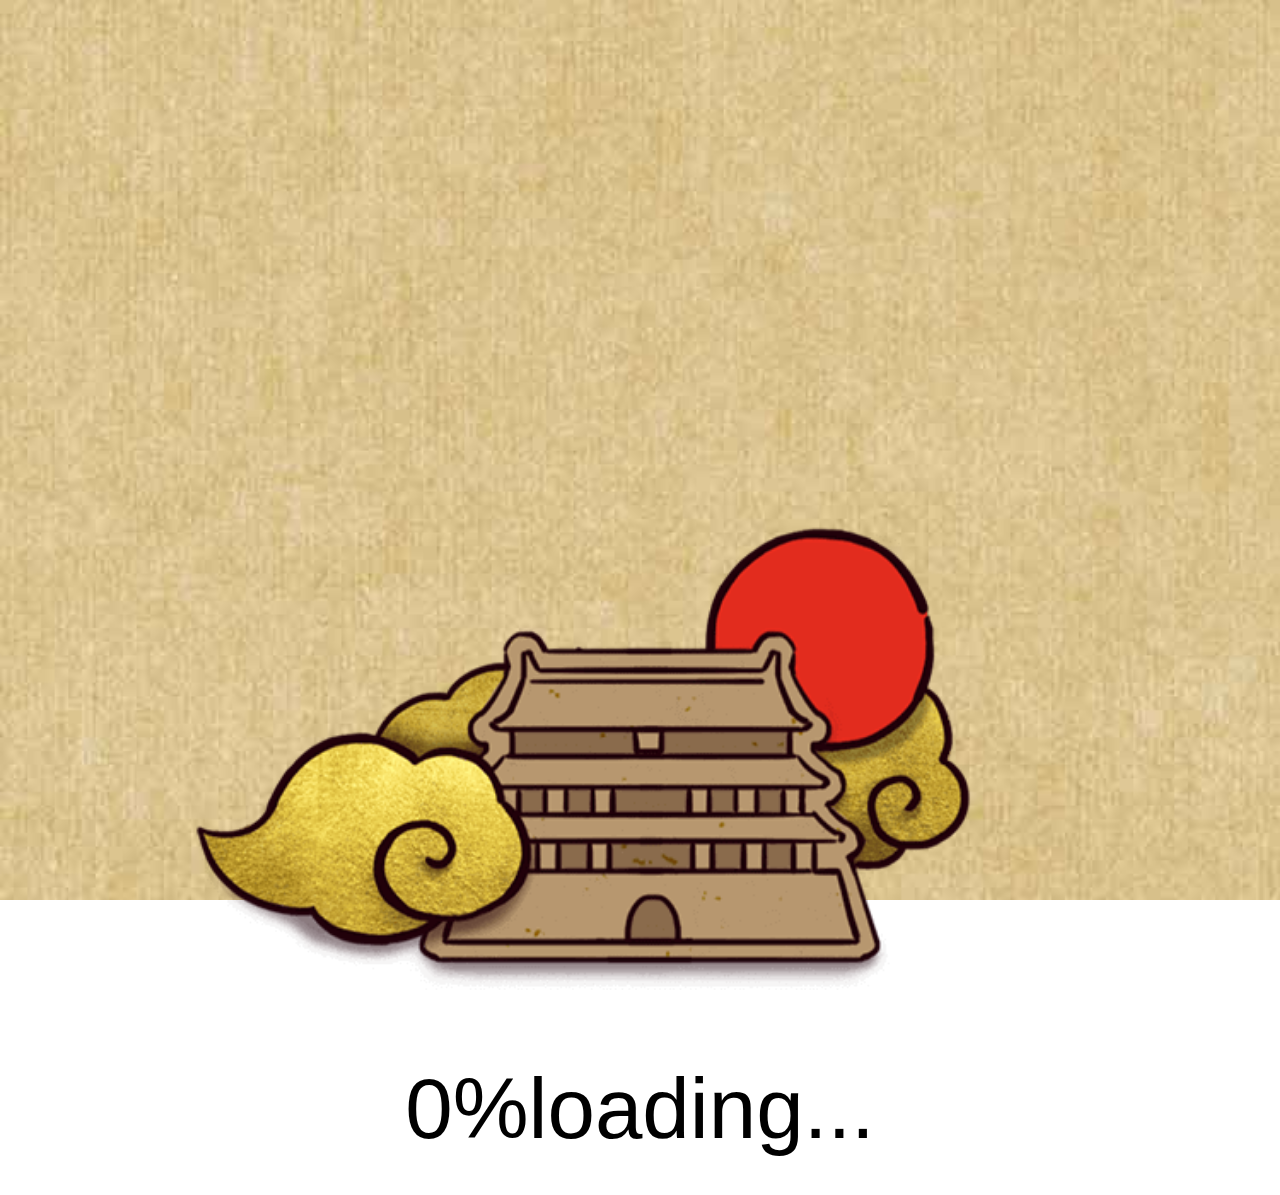
<file: index.html>
<!DOCTYPE html>
<html data-use-rem>
<head>
	<meta charset="utf-8">
	<meta name="viewport" content="width=device-width,initial-scale=1,maximum-scale=1,minimum-scale=1,user-scalable=no">
	<title>一起探秘古燕国，约吗</title>
	<link rel="stylesheet" type="text/css" href="css/animate.min.css">
	<link rel="stylesheet" type="text/css" href="css/main.css?_v=1">
	<script type="text/javascript" src="js/jquery.min.js"></script>
	<script type="text/javascript" src="js/fastclick.js"></script>
	<script type="text/javascript" src="js/prefixfree.min.js"></script>
	<script type="text/javascript" src="js/main.js?_v=1"></script>
</head>
<body>
<div class="loading"></div>
<div class="num"><span class="num2">0%</span>loading...</div>
	<div class="wr">
	<div class="hyun"><img src="img/hyun.png"></div>
		<div class="lyun2"><img src="img/yun2.png"></div>
		<div class="lyun"><img src="img/yun1.png"></div>
		<div class="lyun3"><img src="img/yun3.png">
        
		</div>
		<div class="load">
		<div class="new"></div>
		<div class="newt"></div>
			<div class="lbg">
				<div class="letter animated-move letter-open control">
					<!-- <img id="letterImg" src="img/word.png"> -->
					<div class="letterImg"><img src="img/word.png"></div>
					<div id="text">
						<img src="img/wz.png">
					</div>
					<div id="text2">
						<img src="img/wz2.png">
					</div>
					<div class="map"><img src="img/bg22.jpg"></div>	
				</div>
				<div class="bjmove"></div>
			</div>
		</div>
		<div class="wrap">
		<div class="end"></div>
		<div class="end2">
			  <!-- <div id="wxbt"> -->
	      		<a href="https://mp.weixin.qq.com/mp/profile_ext?action=home&__biz=MzA3OTQ2MDM4NA==#wechat_redirect" id="wxbt"></a>
	             <!-- </div> -->
		</div>

	     
			<div class="bg">	
				<div class="per animate-bounce-down"><img src="img/per.png"></div>
				<div class="lang"><img src="img/lan.png"></div>
				<div class="lang2"><img src="img/hb.png"></div>
				<div class="zy"><img src="img/zy.png"></div>
				<div class="zs"><img src="img/zs.png"></div>
				<div class="zsbt"></div>
				<div class="bwg"><img src="img/bwg.png"></div>
				<div class="hbbt"></div>
				<div class="tip animate-tip"><img src="img/tip.png"></div>
				<!-- 中山国游戏 -->
				<div id="game1" class="tc">
					<div class="left">
						<img src="img/z.png">
					</div>
					<div class="on">
						<img src="img/s.png">
					</div>
					<div class="right">
						<img src="img/y.png">
					</div>
					<div class="down">
						<img src="img/x.png">
					</div>
					<div class="qcontainer q1" answer="true"><div class="tick"></div></div>
					<div class="qcontainer q2" answer="true"><div class="tick"></div></div>
					<div class="qcontainer q3"><div class="tick2"></div></div>
					<div class="qcontainer q4"><div class="tick2"></div></div>
					<div class="qcontainer q5"><div class="tick2"></div></div>
					<div class="qcontainer q6" answer="true"><div class="tick"></div></div>
					<div class="qcontainer q7"><div class="tick2"></div></div>
					<div class="qcontainer q8"><div class="tick2"></div></div>
					<div class="qcontainer q9"><div class="tick2" id="index"></div></div>
				</div>
				<!-- 博物馆游戏 -->
				<div id="game2" class="tc">
					<div class="cb"><img src="img/cb.png">
					<div class="xz pf"><div class="tick4"></div></div></div>
					<div class="xz da" answer="true"><div class="tick3"></div></div>
					<div class="xz ys"><div class="tick4"></div></div>
					<div class="xz yh"><div class="tick4"></div></div>
				</div>
				<div id="hufu" class="last">
		       <div class="bj"></div>	
               <div class="gx"></div>
		        <div class="yun"></div>
		        <div class="hf"></div>
			    <div class="bx"></div>
			    <div class="invite"></div>
				</div>
				<div class="last2"></div>
			</div>
	     <div class="dj"></div>
			
			</div>
		<div class="index"></div>
			
		</div>
	<audio id="false" src="audio/false.mp3" hidden="hidden" preload="metadata"></audio>
	<audio id="bt" src="audio/bt.mp3" hidden="hidden" preload="metadata"></audio>
	<audio id="bx" src="audio/bx.mp3" hidden="hidden" preload="metadata"></audio>
	<audio id="zz" src="audio/zz.mp3" hidden="hidden" preload="metadata"></audio>
	<audio loop="loop" id="bgm" src="audio/bgm.mp3" hidden="hidden" preload="metadata"></audio>		
</body>
</html>
</file>
<file: css/main.css>
* {
	margin: 0;
	padding: 0;
}
html, body {
	height: 100%;
	width: 100%;
	font-family: Helvetica;
	overflow:hidden;
}
img {
	width: 100%;
	height: 100%;
}
.loading {
	width: 490px;
	height: 280px;
	position: absolute;
	top: 3rem;
	left: 1rem;
	background-image: url(../img/sprite.png);
	animation: lmove 2s steps(20) infinite;
	background-size: 9800px 280px;
	transform-origin: top left;
	z-index:2;
}
@keyframes lmove {
	0% {background-position:0 0;}
	100% {background-position: -9800px 0;}
}
.letter {
	width: 4.79rem;
	height: 10.1rem;
	padding-right: 0.6rem;
	margin: auto;
	display: none;
}
.letterImg{width:0.9rem;height:7rem;position:absolute;left:1rem;top:3rem;display: none;}
.letterImg img{width:100%;height:100%;}
.index{width:2.17rem;height:1.7rem;-webkit-tap-highlight-color:rgba(255,0,0,0);position:absolute;bottom:1.7rem;right:1rem;z-index: 9999999999999;display:none;}
.letter-open {
	padding-right:0;
	width:6rem;
	height: 10.1rem;
	background-size: 122rem 100%;
}
.animated-move {
	animation: move 2.5s steps(19) forwards;
	background-image: url('../img/xb.png');
}
.animated-bmove {
	animation: bmove 2.5s steps(19,start);
	background-image: url('../img/xb.png');
}
.control{
	animation-play-state:paused;
-webkit-animation-play-state:paused;
}
.animated-move2{
	animation: move 2.5s steps(19) forwards;
	background-image: url('../img/closeag.png');
}
@keyframes move {
	0% {background-position:0 0;}
	100% {background-position: -115.9rem 0;}
}
@keyframes bmove {
0% {
background-position:0 0;
}
100% {
background-position: 115.9rem 0;
}
}
.animated-bxmove{
	transform-origin: top left;
	width:450px;
	height:525px;
	background-image:url(../img/sprite2.png);
	background-size:9700px;
	background-position:0 0;
	animation: bxmove 2s steps(20) forwards;
	margin:1rem 0.8rem;
}
@keyframes bxmove {
	0% {background-position:0 0;}
	100% {background-position: -9238.1px 0;}
}
.wr {
	position: relative;
	height: 100%;
	width: 100%;/*overflow:hidden;*/
}
.load {
	position: absolute;
	position: relative;
	top: 0rem;
	height: 100%;
	width: 100%;
}
.lbg {
	background-image: url(../img/load.jpg);
	height: 100%;
	background-size: cover;
	display: flex;
}
.new{
	background-image: url(../img/1.jpg);
	height: 100%;
	background-size: cover;
	display: flex;
	display:none;
}
.newt{
	background-image: url(../img/2.jpg);
	height: 100%;
	background-size: cover;
	display: flex;
	display:none;
}
.num {
	width: 7.5rem;
	height: 1rem;
	position: absolute;
	top: 6rem;
	font-size: 0.5rem;
	line-height: 1rem;
	text-align: center;
	z-index: 2;
}
.wrap {
	position: absolute;
	height: 100%;
	width: 100%;
	display: none;
	top: 0rem;
}
.bg {
	background-image: url(../img/bg22.jpg);
	height: 100%;
	background-size: 100% auto;
	background-position:top;
	display: flex;
	background-repeat: no-repeat;
}
.end{
	background-image: url(../img/3.jpg);
	height: 100%;
	background-size: 100% 100%;
	background-position:top;
	display: flex;
	background-repeat: no-repeat;
	display:none;
}
.end{
	background-image: url(../img/3.jpg);
	height: 100%;
	background-size: 100% 100%;
	background-position:top;
	display: flex;
	background-repeat: no-repeat;
	display:none;
}
.end2{
	background-image: url(../img/last.jpg);
	height: 100%;
	background-size: 100% 100%;
	background-position:top;
	display: flex;
	background-repeat: no-repeat;
	display:none;
	position:relative;
}
#wxbt{display:inline-block;width:2rem;height:1rem;position:absolute;top:50%;left:50%;transform:translate(-50%,90%);
z-index:999999999999;/*display:none;*/}
.flot {
	background-image: url(../img/flot.png);
	width: 7.5rem;
	background-size: 100% 100%;
	position: relative;
	z-index: 10;
	bottom: 0rem;
	height: 100%;
}
.per {
	position: absolute;
	left: 0.1rem;
	top: 0.1rem;
	width: 2.55rem;
	height: 3.23rem;
	animation-duration: 4s;
	display: inline-block;
	z-index: 10;
	/*display:none;*/
}
/*.tip{
    left: 5.32rem;
    top: 0.7rem;
    width: 0.49rem;
    height: 0.54rem;
	position: absolute;
}*/
.tip{
    left: 4.25rem;
    top: 6.4rem;
      width: 0.49rem;
    height: 0.54rem;
	position: absolute;
	display:none;
}
.tip1{
    left: 2.59rem;
    top: 3.3rem;
}
.zy {
    left: 2.9rem;
    top: 1.8rem;
    width: 1rem;
    height: 3.59rem;
	position: absolute;
	display: none;
}
.zs {
    left: 0.18rem;
    top: 4.1rem;
    width: 1.15rem;
    height: 3.44rem;
	position: absolute;
	display: none;
}
.bwg {
	left: 1.65rem;
    top: 7.3rem;
    width: 0.8rem;
    height: 3rem;
	position: absolute;
	display: none;
	overflow:hidden;
}
.hbbt,.zsbt{width:2.5rem;height:1rem;position:absolute;top:7.5rem;left:3.3rem;display:none;z-index:9999999999999;-webkit-tap-highlight-color:rgba(255,0,0,0);}
.zsbt{top:4.3rem;left:1.8rem;width:1.7rem;}
.tc {
	width: 6.75rem;
	height: 9.91rem;
	background-image: url(../img/tc.jpg);
	background-size: 100% 100%;
	display: none;
	margin: auto;
	position: relative;
	overflow:hidden;
}
.last{
	width:6.25rem;
	height:10rem;
	background-image: url(../img/jz.png);
	background-size: 100% 100%;
	display: none;
	margin: auto;
	position: relative;
}

.yun{
	width:4.37rem;
	height:2.74rem;
	background-image: url(../img/yun.png);
	background-size: 100% 100%;
	position:absolute;
	top:6.4rem;
	left:1.2rem
 }
 .bj{
 	width:2.56rem;
 	height:3.14rem;
 	background-image: url(../img/rw.png);
	background-size: 100% 100%;
	position:absolute;
	top:4.6rem;
	left:3rem
 }
 .hf{
 	width:3.89rem;
 	height:2.37rem;
 	background-image: url(../img/hf.png);
 		background-size: 100% 100%;
	position:absolute;
	top:6.55rem;
	left:1.4rem
 }
 .gx{width:4.27rem;
 	height:2.40rem;
 	background-image: url(../img/gx.png);
 	background-size: 100% 100%;
	/*position:absolute;*/
	margin: 1.8rem auto;
 }
 .dj{width:2.54rem;
   height:0.93rem;
 	background-image: url(../img/an.png);
 	background-size: 100% 100%;
 	/*margin: 50% auto;*/
 	/*margin-top:5%;*/
 	display:none;
 	z-index: 88888888;
 	position:absolute;
 	bottom:3.7rem;
 	left:2.5rem;
  }
  .invite{
  	width: 4.29rem;
  	height:4.92rem;
 	background-image: url(../img/invite.png);
 	background-size: 100% 100%;
 	margin: 2.5rem auto;
    display:none;
  }

.left {
	position: absolute;
	top: 0rem;
	left: 0.1rem;
	width: 3.76rem;
	height: 7.7rem;
}
.down {
	width: 6.63rem;
	height: 5.15rem;
	position: absolute;
	bottom: 0.1rem;
	left: 0.045rem;
	overflow: hidden;
}
.right {
	width: 3.66rem;
	height: 6rem;
	position: absolute;
	right: 0.08rem;
	top: 0.08rem;
}
.on {
	width: 6.58rem;
	height: 2.4rem;
	position: absolute;
	top: 0.08rem;
	left: 0.08rem;
}
.left, .right, .on, .down {
	z-index: 5;
	display: none;
}
.qcontainer {
	position: absolute;
	animation-delay: 0.5s;
	animation-duration: 0.5s;
	z-index: 6;
	background-size: 100% 100%;
	display: flex;
}
.q1 {
	left: 3.3rem;
	top: 0.8rem;
	width: 1rem;
	height: 1.57rem;
	background-image: url(../img/q1.png);
	   -webkit-tap-highlight-color:rgba(255,0,0,0);
}
.q2 {
	left: 4.95rem;
	top: 0.55rem;
	width: 0.92rem;
	height: 1.77rem;
	background-image: url(../img/q2.png);
	   -webkit-tap-highlight-color:rgba(255,0,0,0);
}
.q3 {
	left: 3.7rem;
	top: 2.7rem;
	width: 2.36rem;
	height: 1.44rem;
	background-image: url(../img/q3.png);
	   -webkit-tap-highlight-color:rgba(255,0,0,0);
}
.q4 {
	left: 0.82rem;
	top: 2.58rem;
	width: 1.76rem;
	height: 2.5rem;
	background-image: url(../img/q4.png);
	   -webkit-tap-highlight-color:rgba(255,0,0,0);
}
.q5 {
	left: 0.55rem;
	top: 5.35rem;
	width: 1.39rem;
	height: 2.2rem;
	background-image: url(../img/q5.png);
	   -webkit-tap-highlight-color:rgba(255,0,0,0);
}
.q6 {
	left: 2.33rem;
	top: 5.6rem;
	width: 1.38rem;
	height: 1.85rem;
	background-image: url(../img/q6.png);
	   -webkit-tap-highlight-color:rgba(255,0,0,0);
}
.q7 {
	left: 4.06rem;
	top: 4.23rem;
	width: 2.23rem;
	height: 1.87rem;
	background-image: url(../img/q7.png);
	   -webkit-tap-highlight-color:rgba(255,0,0,0);
}
.q8 {
	left: 4.65rem;
	top: 6.2rem;
	width: 1.14rem;
	height: 1.43rem;
	background-image: url(../img/q8.png);
	   -webkit-tap-highlight-color:rgba(255,0,0,0);
}
.q9 {
	left: 3.8rem;
	top: 7.8rem;
	width: 2.17rem;
	height: 1.69rem;
	background-image: url(../img/q9.png);
	   -webkit-tap-highlight-color:rgba(255,0,0,0);
}
.xz{
	position: absolute;
	background-size: 100% 100%;
	display: flex;
}
.pf{
	width:4.19rem;
	height:2.13rem;
	left:1.38rem;
	top:1.2rem;
	background-image: url(../img/pf.png);
	   -webkit-tap-highlight-color:rgba(255,0,0,0);
}
.da{
	width:1.95rem;
	height:2.70rem;
	left:1rem;
	top:3.5rem;
	background-image: url(../img/da.png);
	   -webkit-tap-highlight-color:rgba(255,0,0,0);
}
.ys{
	width:2.6rem;
	height:2.63rem;
	left:2.7rem;
	top:3.7rem;
	background-image: url(../img/ys.png);
	   -webkit-tap-highlight-color:rgba(255,0,0,0);
}
.yh{
	width:3.7rem;
	height:2rem;
	background-image: url(../img/yh.png);
	left: 1.86rem;
	top:5.6rem;
	   -webkit-tap-highlight-color:rgba(255,0,0,0);
}
.tick {
	width: 0.7rem;
	height: 0.7rem;
	background-image: url(../img/tick.png);
	background-size: 100% 100%;
	display: none;
	/*margin: auto;*/
	position:absolute;
	right:0rem;
	bottom: 0rem;
}
.tick2 {
	width: 0.7rem;
	height: 0.7rem;
	background-image: url(../img/tick2.png);
	background-size: 100% 100%;
	display: none;
	/*margin: auto;*/
	position:absolute;
	right:0rem;
	bottom: 0.1rem;
}
.tick3{
	width: 1rem;
	height: 1rem;
	background-image: url(../img/tick.png);
	background-size: 100% 100%;
	display: none;
	position:absolute;
	right:0rem;
	bottom: 0.1rem;
}
.tick4{
	width: 0.7rem;
	height: 0.7rem;
	background-image: url(../img/tick2.png);
	background-size: 100% 100%;
	display: none;
	position:absolute;
	right:0rem;
	bottom: 0.1rem;
}
.lang, .lang2 {
	width: 3.9rem;
	height: 0.9rem;
	position: absolute;
	top: 7%;
	left: 2.4rem;
	display: inline-block;
	z-index: 77;
	display: none;
	animation-delay: 1s
}
.lang img, .lang2 img {
	width: 100%;
	height: 100%;
	position: absolute;
}
.cb {
	width: 6.98rem;
	height: 8.86rem;
	position: absolute;
	top:0.8rem;
	left: 0rem;
	display: none;
}
.cb img {
	width: 100%;
	height: 100%;
	position: absolute;
}
.hu,.bton {
	width: 4rem;
	height: 3rem;
	position: absolute;
	display: inline-block;
	top: 8.8rem;
	left: 2.5rem;
	display: none;
}
.yun img, .hu img, .bj img {
	width: 100%;
	height: 100%;
	position: absolute;
}
.hu {
	top: 68%;
	animation-duration: 1.5s;
	z-index: 99999;
	width: 3.6rem;
	height: 20%;
	left: 2.7rem;
}
.lyun,.lyun2 {
	width: 2rem;
	height: 2.28rem;
	position: absolute;
	top: 3.1rem;
	right: 0rem;
	z-index: 0;
	z-index: 10;
	display: none;

}
.hyun{width:2.5rem;
height:1.62rem;
position:absolute;
top:0rem;
right:0rem;
display:none;
z-index: 10;
display: none;
}
.hyun img{width:100%;height:100%;position:absolute;}
.lyun2 {
	top: 4.7rem;
	width: 3.08rem;
	height: 2.7rem;
	right: 0rem;
}
.lyun3 {
	width: 7.5rem;
	position: absolute;
	height: 4rem;
	left: 0rem;
	bottom: 0rem;
	display: none;
	z-index: 10;
	overflow:hidden;
}
.bjmove {
	width: 4rem;
	height: 4.5rem;
	position: absolute;
	bottom: 0.4rem;
	right: 0.5rem;
	display: none;
	-webkit-transform: translate3d(0, 0, 0);
-moz-transform: translate3d(0, 0, 0);
-ms-transform: translate3d(0, 0, 0);
transform: translate3d(0, 0, 0);
}
.choose {
	width: 4rem;
	height: 8%;
	position: absolute;
	top: 7%;
	left: 2.5rem;
	display: none;
}
.choose img {
	width: 100%;
	height: 100%;
	position: absolute;
}
#text {
	width: 4.29rem;
	height: 3.67rem;
	display: none;
	margin: auto;
}
#text2 {
	width: 4.33rem;
	height: 2.38rem;
	display: none;
	margin:auto;
}
.map{width:84%;height:84%;display:none;margin:auto;}
.zoom{
	 -webkit-transition: all 2s ease-in-out;
    -moz-transition: all 2s ease-in-out;
    -o-transition: all 2s ease-in-out;
    transition: all 2s ease-in-out;
     -webkit-transform:scale(1.55);
    -moz-transform:scale(1.55);
    -o-transform:scale(1.55);
    transform:scale(1.55);
}
@-webkit-keyframes bounce-down {
25% {
-webkit-transform: translateY(-3px);
}
50%, 100% {
-webkit-transform: translateY(0);
}
75% {
-webkit-transform: translateY(3px);
}
}
@keyframes bounce-down {
25% {
transform: translateY(-3px);
}
50%, 100% {
transform: translateY(0);
}
75% {
transform: translateY(3px);
}
}
.animate-bounce-down {
	-webkit-animation: bounce-down 1.3s linear infinite;
	animation: bounce-down 1.3s linear infinite;
}
.animate-tip {
	-webkit-animation: bounce-down 0.8s linear infinite;
	animation: bounce-down 0.8s linear infinite;
}
@-webkit-keyframes bj-anim {
0% {
background-position:0 0;
}
100% {
background-position: -131.2rem 0;
}
}
@-moz-keyframes bj-anim {
0% {
background-position:0 0;
}
100% {
background-position:-131.2rem 0;
}
}
@keyframes bj-anim {
0% {
background-position:0 0;
}
100% {
background-position: -130.8rem 0;
}
}
.animated-bmove {
	-webkit-animation: bmove 2.5s steps(19,start);
	background-image: url('../img/xb.png');
}
.animated-bj-move {
	-webkit-animation: bj-anim 3s steps(32) forwards;
	background-size: 135rem 4.5rem;
	background-image: url(../img/22.png);
}
</file>
